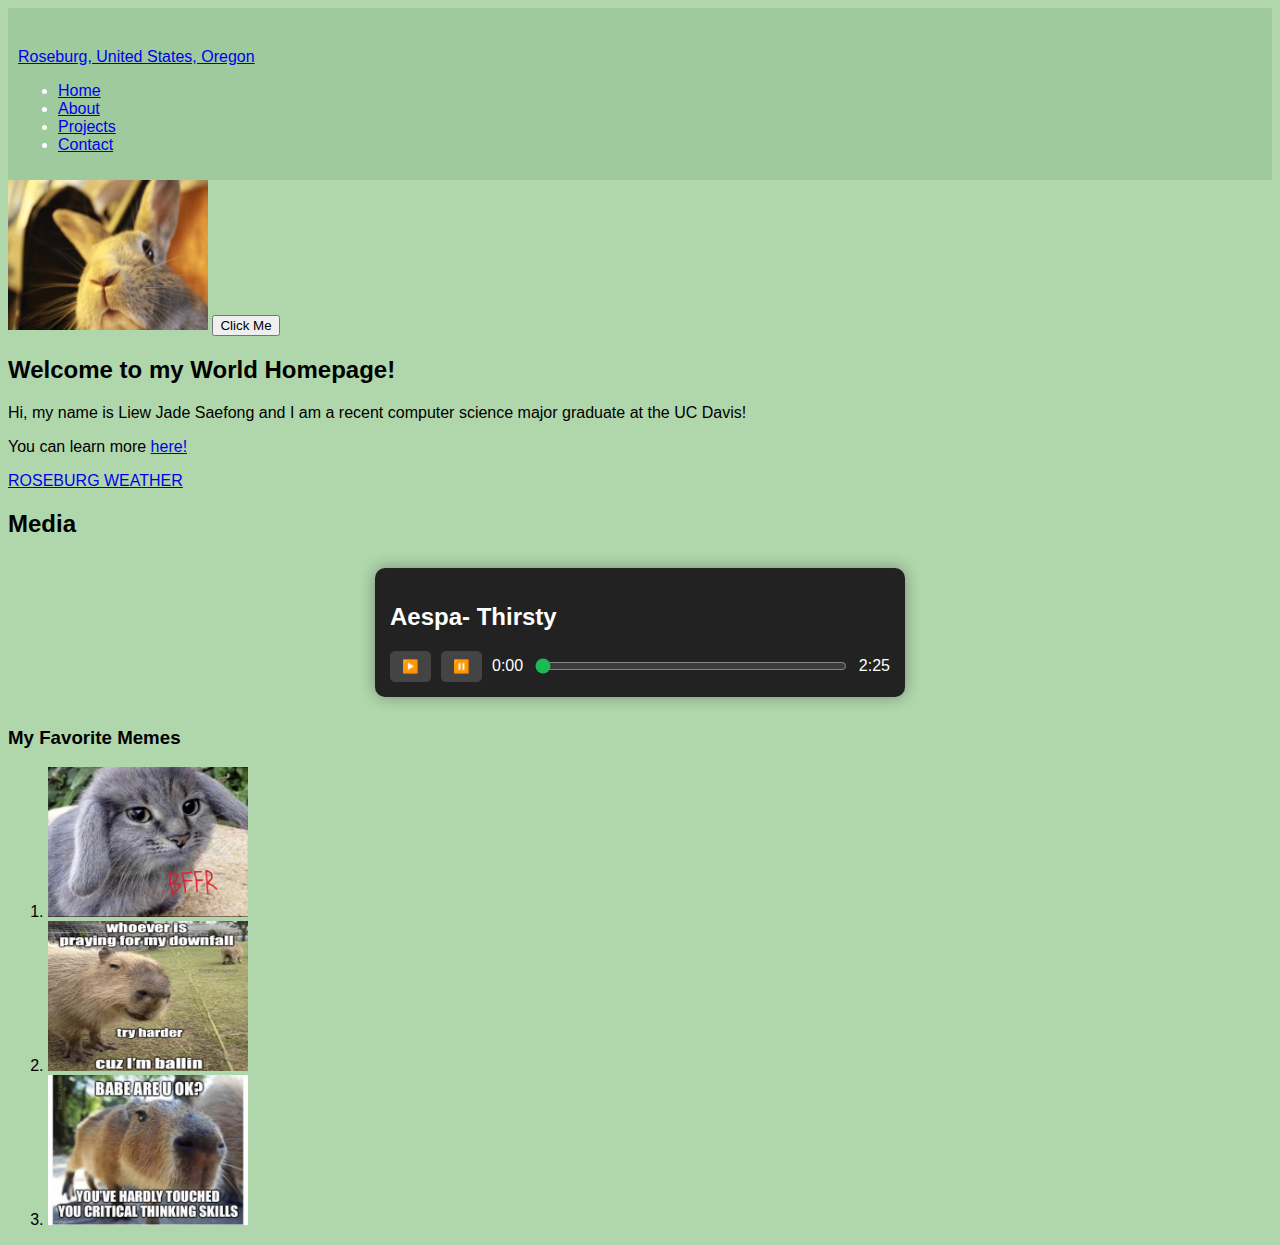
<file: Documents/Trial Projects/website/index.html>
<html>
    <head>
        <title>Welcome to my World!</title>
        <link rel="stylesheet" href="style.css">

    </head>
    <body style="background-color: rgb(176, 214, 172);"></body>
<body>
    
<script>
!function(d,s,id){var js,fjs=d.getElementsByTagName(s)[0];if(!d.getElementById(id)){js=d.createElement(s);js.id=id;js.src='https://weatherwidget.io/js/widget.min.js';fjs.parentNode.insertBefore(js,fjs);}}(document,'script','weatherwidget-io-js');
</script>


    <nav class="mobile-nav">
        <div class="time"></div>
        <script src="https://cdn.logwork.com/widget/text.js"></script>
        <a href="https://logwork.com/current-time-in-roseburg-united-states-oregon" class="clock-widget-text" data-timezone="America/Los_Angeles" data-language="en" data-textcolor="#b32d2d" data-background="#ba9e9e" data-digitscolor="#382121">Roseburg, United States, Oregon</a>
       

        <ul id="nav-links" class="nav-links hidden">
            <li><a href="index.html">Home</a></li>
            <li><a href="about.html">About</a></li>
            <li><a href="projects.html">Projects</a></li>
            <li><a href="contact.html">Contact</a></li>
        </ul>
      </nav>
      
    <img src="received_2060596577304758.jpeg" alt="Aezul" width="200" height="150">
    <button onclick="alert('Happy Halloween Soon! Boo!')">Click Me</button>
    <div id="About Me">
        <h2>Welcome to my World Homepage!</h2>
        <p>
        Hi, my name is Liew Jade Saefong and I am a recent computer science major graduate at the UC Davis!
        </p>
        <p>You can learn more 
         <a href="about.html">here!</a>
        </p>

        <a class="weatherwidget-io" href="https://forecast7.com/en/43d22n123d34/roseburg/?unit=us" data-label_1="ROSEBURG" data-label_2="WEATHER" data-theme="original" >ROSEBURG WEATHER</a>
        <script>
        !function(d,s,id){var js,fjs=d.getElementsByTagName(s)[0];if(!d.getElementById(id)){js=d.createElement(s);js.id=id;js.src='https://weatherwidget.io/js/widget.min.js';fjs.parentNode.insertBefore(js,fjs);}}(document,'script','weatherwidget-io-js');
        </script>
    <div id="media">
        <h2>Media</h2>

        <div class="music-player">
            <h2>Aespa- Thirsty</h2>
            <audio id="audio" src="aespa-thirsty.mp3"></audio>
            
            <div class="controls">
              <button id="playBtn">▶️</button>
              <button id="pauseBtn">⏸️</button>
              <span id="current">0:00</span>
              <input type="range" id="progress" value="0" min="0" max="100">
              <span id="duration">0:00</span>
            </div>
          </div>


          <script>
            const audio = document.getElementById('audio');
            const playBtn = document.getElementById('playBtn');
            const pauseBtn = document.getElementById('pauseBtn');
            const progress = document.getElementById('progress');
            const current = document.getElementById('current');
            const duration = document.getElementById('duration');
          
            // Format time as mm:ss
            function formatTime(time) {
              const mins = Math.floor(time / 60);
              const secs = Math.floor(time % 60);
              return `${mins}:${secs < 10 ? '0' + secs : secs}`;
            }
          
            // Update duration when loaded
            audio.addEventListener('loadedmetadata', () => {
              duration.textContent = formatTime(audio.duration);
            });
          
            // Update current time & progress bar as song plays
            audio.addEventListener('timeupdate', () => {
              current.textContent = formatTime(audio.currentTime);
              progress.value = (audio.currentTime / audio.duration) * 100;
            });
          
            // Seek when slider is moved
            progress.addEventListener('input', () => {
              audio.currentTime = (progress.value / 100) * audio.duration;
            });
          
            // Play & pause buttons
            playBtn.addEventListener('click', () => audio.play());
            pauseBtn.addEventListener('click', () => audio.pause());
          </script>
          
          
        <h3>My Favorite Memes</h3>
        <ol>
            <li><img src="Screenshot_20230307-205551.png" alt="RabbitBunny" width="200" height="150"></li>
            <li><img src="Screenshot_20230317-140028.jpg" alt="capy1" width="200" height="150"></li>
            <li><img src="capy.jpg" alt="capy2" width="200" height="150"></li>
            
        </ol>
       
    </div>
</body>

</html>
</file>
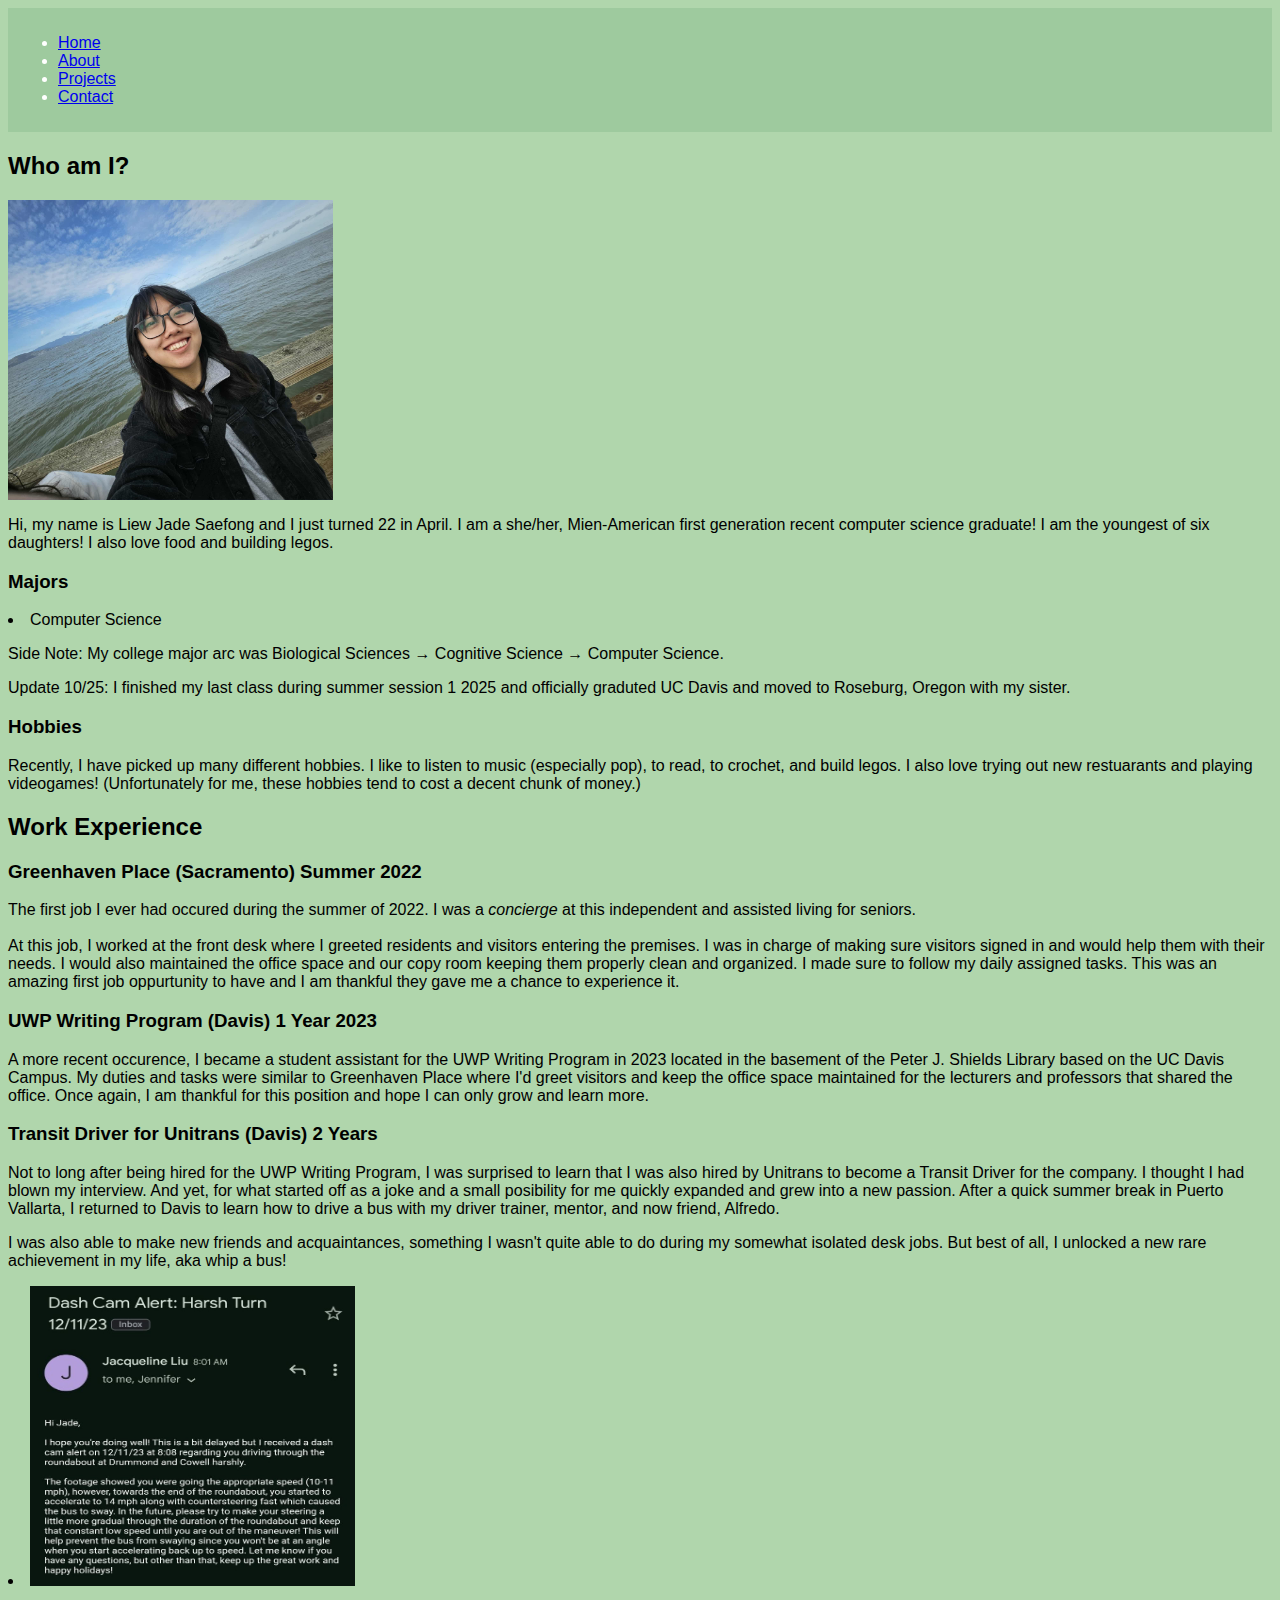
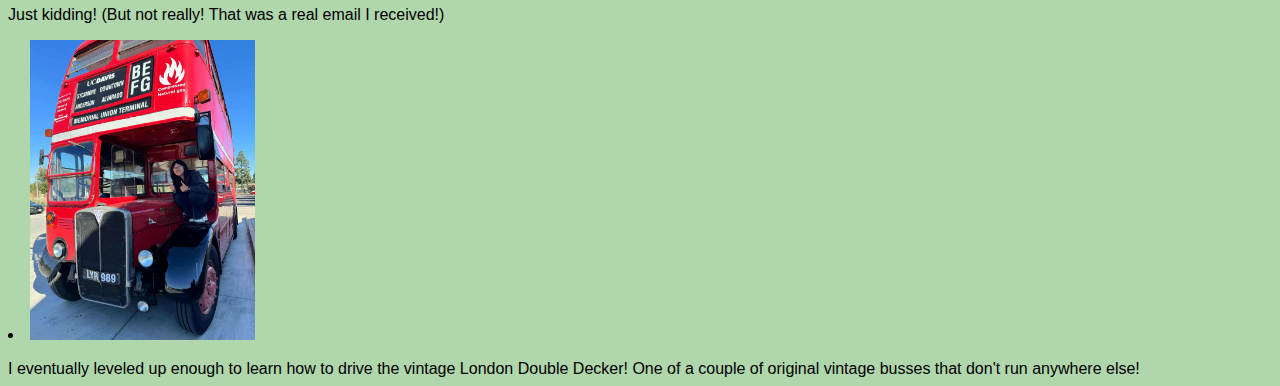
<file: Documents/Trial Projects/website/about.html>
<html>
    <head>
        <title>Welcome to my World!</title>
        <link rel="stylesheet" href="style.css">

    </head>
    <body style="background-color: rgb(176, 214, 172);"></body>
<body>
    
<nav class="mobile-nav">

    <ul id="nav-links" class="nav-links hidden">
        <li><a href="index.html">Home</a></li>
        <li><a href="about.html">About</a></li>
        <li><a href="projects.html">Projects</a></li>
        <li><a href="contact.html">Contact</a></li>
    </ul>
  </nav>

  <h2>Who am I?</h2>
  <img src="me.jpg" alt="Bus" width="325" height="300">
  <p>Hi, my name is Liew Jade Saefong and I just turned 22 in April. I am a she/her, Mien-American first generation recent computer science graduate!
    I am the youngest of six daughters! I also love food and building legos.
  </p>
  <h3>Majors</h3>
  <p>
      <li>Computer Science</li>
      
  </p>
      
 Side Note: My college major arc was Biological Sciences &rarr; Cognitive Science &rarr; Computer Science. 
 </p> Update 10/25: I finished my last class during summer session 1 2025 and officially graduted UC Davis and moved to Roseburg, Oregon with my sister.

  
  </p>
  <h3>Hobbies</h3>
  <p>Recently, I have picked up many different hobbies. I like to listen to music (especially pop), to read,
       to crochet, and build legos. I also love trying out new restuarants and playing videogames! (Unfortunately for me, these hobbies tend to cost a decent chunk of money.)
  </p>
</div>
<div id="Work Experience">
  <h2>Work Experience</h2>
  <h3>Greenhaven Place (Sacramento) Summer 2022</h3>
  <p> The first job I ever had occured during the summer of 2022. I was a <em>concierge</em> at this independent
      and assisted living for seniors.
      
      <br></br> At this job, I worked at the front desk where I greeted residents and visitors entering the premises. I was in charge of making sure visitors
      signed in and would help them with their needs. I would also maintained the office space and
      our copy room keeping them properly clean and organized.
       I made sure to follow my daily assigned tasks. This was an
      amazing first job oppurtunity
      to have and I am thankful they gave me a chance to experience it.
  </p>
  <h3>UWP Writing Program (Davis) 1 Year 2023 </h3>
  <p>A more recent occurence, I became a student assistant for the UWP Writing Program in 2023 located in the basement
      of the Peter J. Shields Library based on the UC Davis Campus. My duties and tasks were similar to
      Greenhaven Place where I'd greet visitors and keep the office space maintained for the lecturers and professors
      that shared the office.
       Once again, I am thankful for this position and hope I
      can only grow and learn more.
  </p>

  <h3>Transit Driver for Unitrans (Davis) 2 Years</h3>
  <p>Not to long after being hired for the UWP Writing Program, I was surprised to learn that I was also hired by Unitrans to become a Transit Driver 
      for the company. I thought I had blown my interview. And yet, for what started off as a joke and a small posibility for me quickly expanded and grew into a new passion.
      After a quick summer break in Puerto Vallarta, I returned to Davis to learn how to drive a bus with my driver trainer, mentor, and now friend, Alfredo. 
  </p>
  I was also able to make new friends and acquaintances, something I wasn't quite able to do during my somewhat isolated desk jobs.
   But best of all, I unlocked a new rare achievement in my life, aka whip a bus!
  </p>
   <li><img src="whipthebus2.jpg" alt="Bus" width="325" height="300"></li> 
  </p>
  Just kidding! (But not really! That was a real email I received!)
</p>
</div>
  <li><img src="7d34c078-aabf-4b3f-923f-1249bb6e530d.jpg" alt="VintageBus" width="225" height="300"></li> 
</p>
I eventually leveled up enough to learn how to drive the vintage London Double Decker! One of a couple of original vintage busses that don't run anywhere else!
</div>
</file>
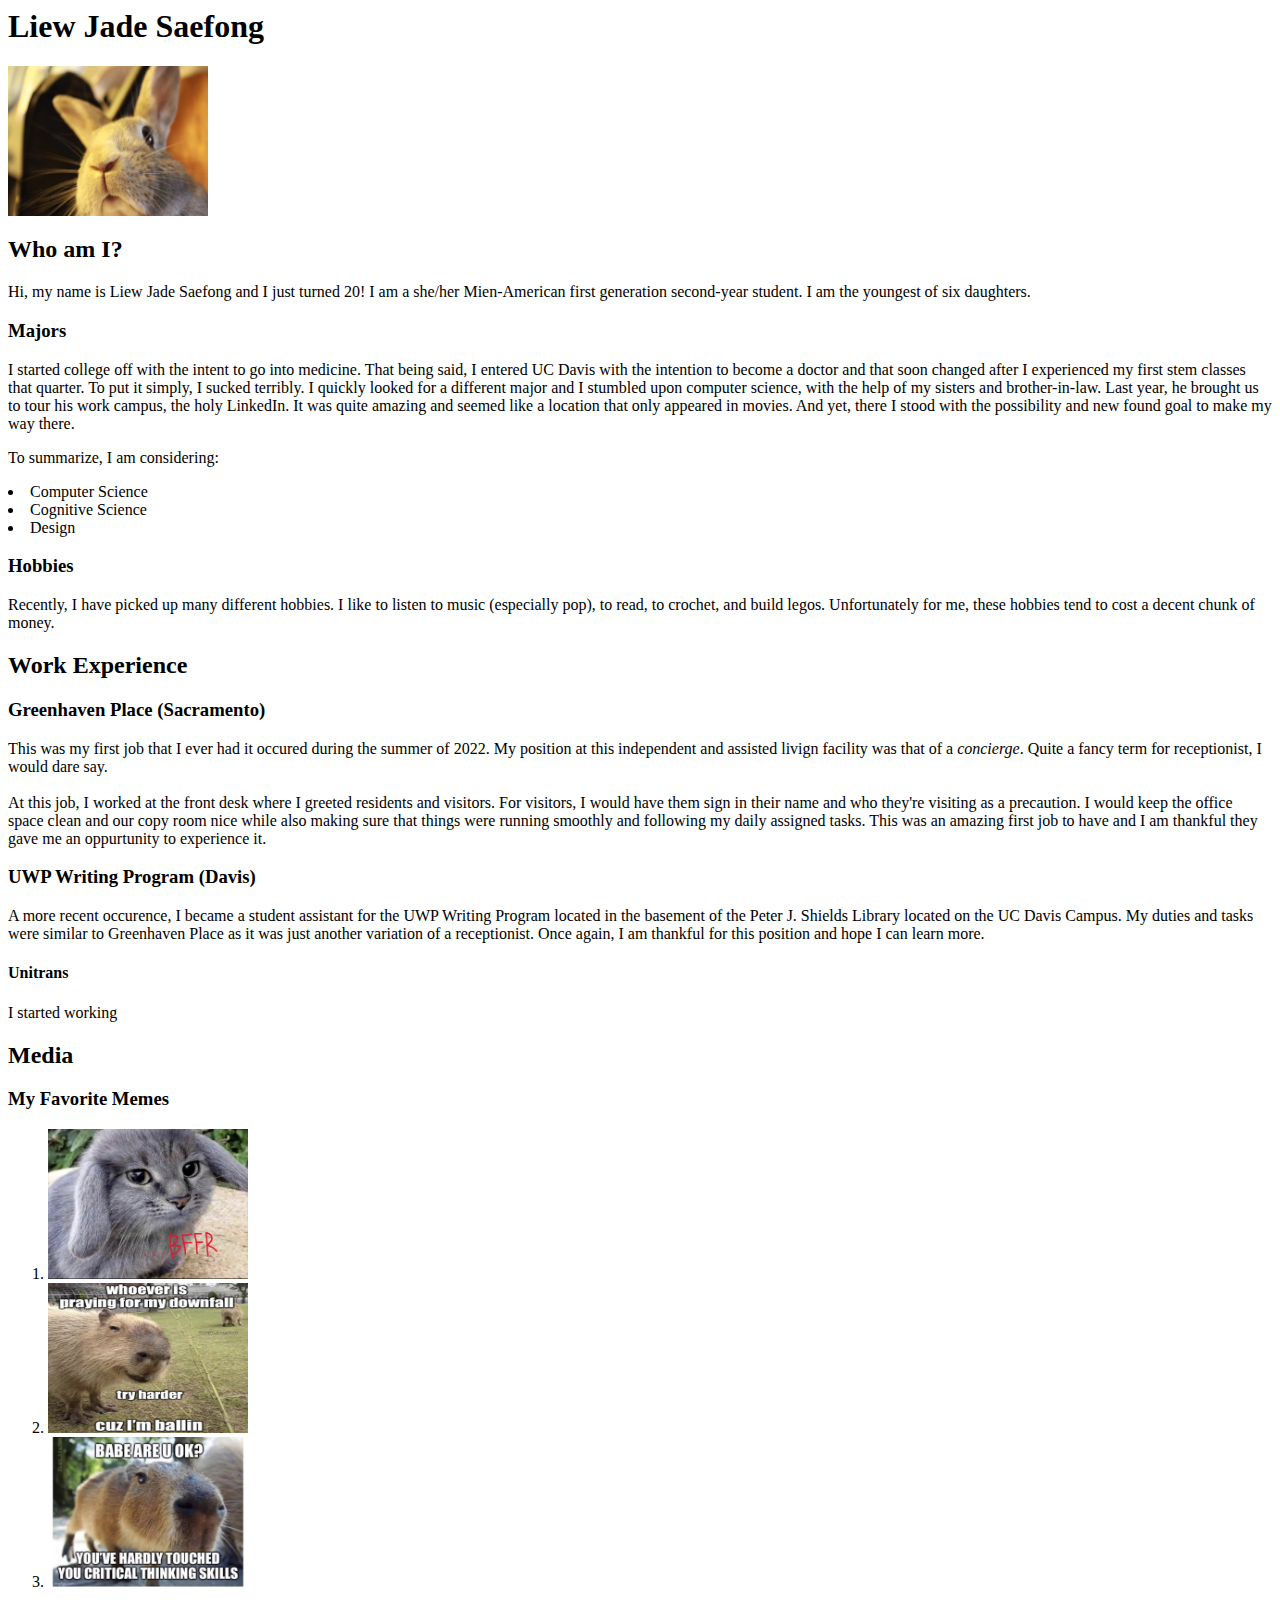
<file: Documents/Trial Projects/website/mywebsite.html>
<html>
    <head>
        <title>Welcome to my World!</title>
    </head>

<body>
    <h1>Liew Jade Saefong</h1>
    <img src="received_2060596577304758.jpeg" alt="Aezul" width="200" height="150">
    <div id="About Me">
        <h2>Who am I?</h2>
        <p>Hi, my name is Liew Jade Saefong and I just turned 20! I am a she/her Mien-American first generation second-year student.
            I am the youngest of six daughters.
        </p>
        <h3>Majors</h3>
        <p>
            I started college off with the intent to go into medicine. That being said, I entered UC Davis with the
            intention to
            become a doctor and that soon changed after I experienced my first stem classes that quarter. To put it
            simply,
            I sucked terribly. I quickly looked for a different major and I stumbled upon computer science, with the help of
            my
            sisters and brother-in-law. Last year, he brought us to tour his work campus, the holy LinkedIn. It was
            quite amazing
            and seemed like a location that only appeared in movies. And yet, there I stood with the possibility and
            new found goal to make my way there.
        </p>
        <p>
            To summarize, I am considering:
            <li>Computer Science</li>
            <li>Cognitive Science</li>
            <li>Design</li>
        </p>
        <h3>Hobbies</h3>
        <p>Recently, I have picked up many different hobbies. I like to listen to music (especially pop), to read,
            to crochet, and build legos. Unfortunately for me, these hobbies tend to cost a decent chunk of money.
        </p>
    </div>
    <div id="Work Experience">
        <h2>Work Experience</h2>
        <h3>Greenhaven Place (Sacramento)</h3>
        <p> This was my first job that I ever had it occured during the summer of 2022. My position at this independent
            and assisted livign
            facility was that of a <em>concierge</em>. Quite a fancy term for receptionist, I would dare say.
            <br></br> At this job, I worked at the front desk where I greeted residents and visitors. For visitors, I
            would have
            them sign in their name and who they're visiting as a precaution. I would keep the office space clean and
            our copy room nice
            while also making sure that things were running smoothly and following my daily assigned tasks. This was an
            amazing first job
            to have and I am thankful they gave me an oppurtunity to experience it.
        </p>
        <h3>UWP Writing Program (Davis)</h3>
        <p>A more recent occurence, I became a student assistant for the UWP Writing Program located in the basement
            of the Peter J. Shields Library located on the UC Davis Campus. My duties and tasks were similar to
            Greenhaven Place
            as it was just another variation of a receptionist. Once again, I am thankful for this position and hope I
            can learn more.
        </p>
        <h4>Unitrans</h4>
        <p>I started working 
        </p>

    </div>
    <div id="media">
        <h2>Media</h2>
        <h3>My Favorite Memes</h3>
        <ol>
            <li><img src="Screenshot_20230307-205551.png" alt="Aezul" width="200" height="150"></li>
            <li><img src="Screenshot_20230317-140028.jpg" alt="Aezul" width="200" height="150"></li>
            <li><img src="capy.jpg" alt="Aezul" width="200" height="150"></li>
            
        </ol>
       
    </div>
</body>

</html>
</file>
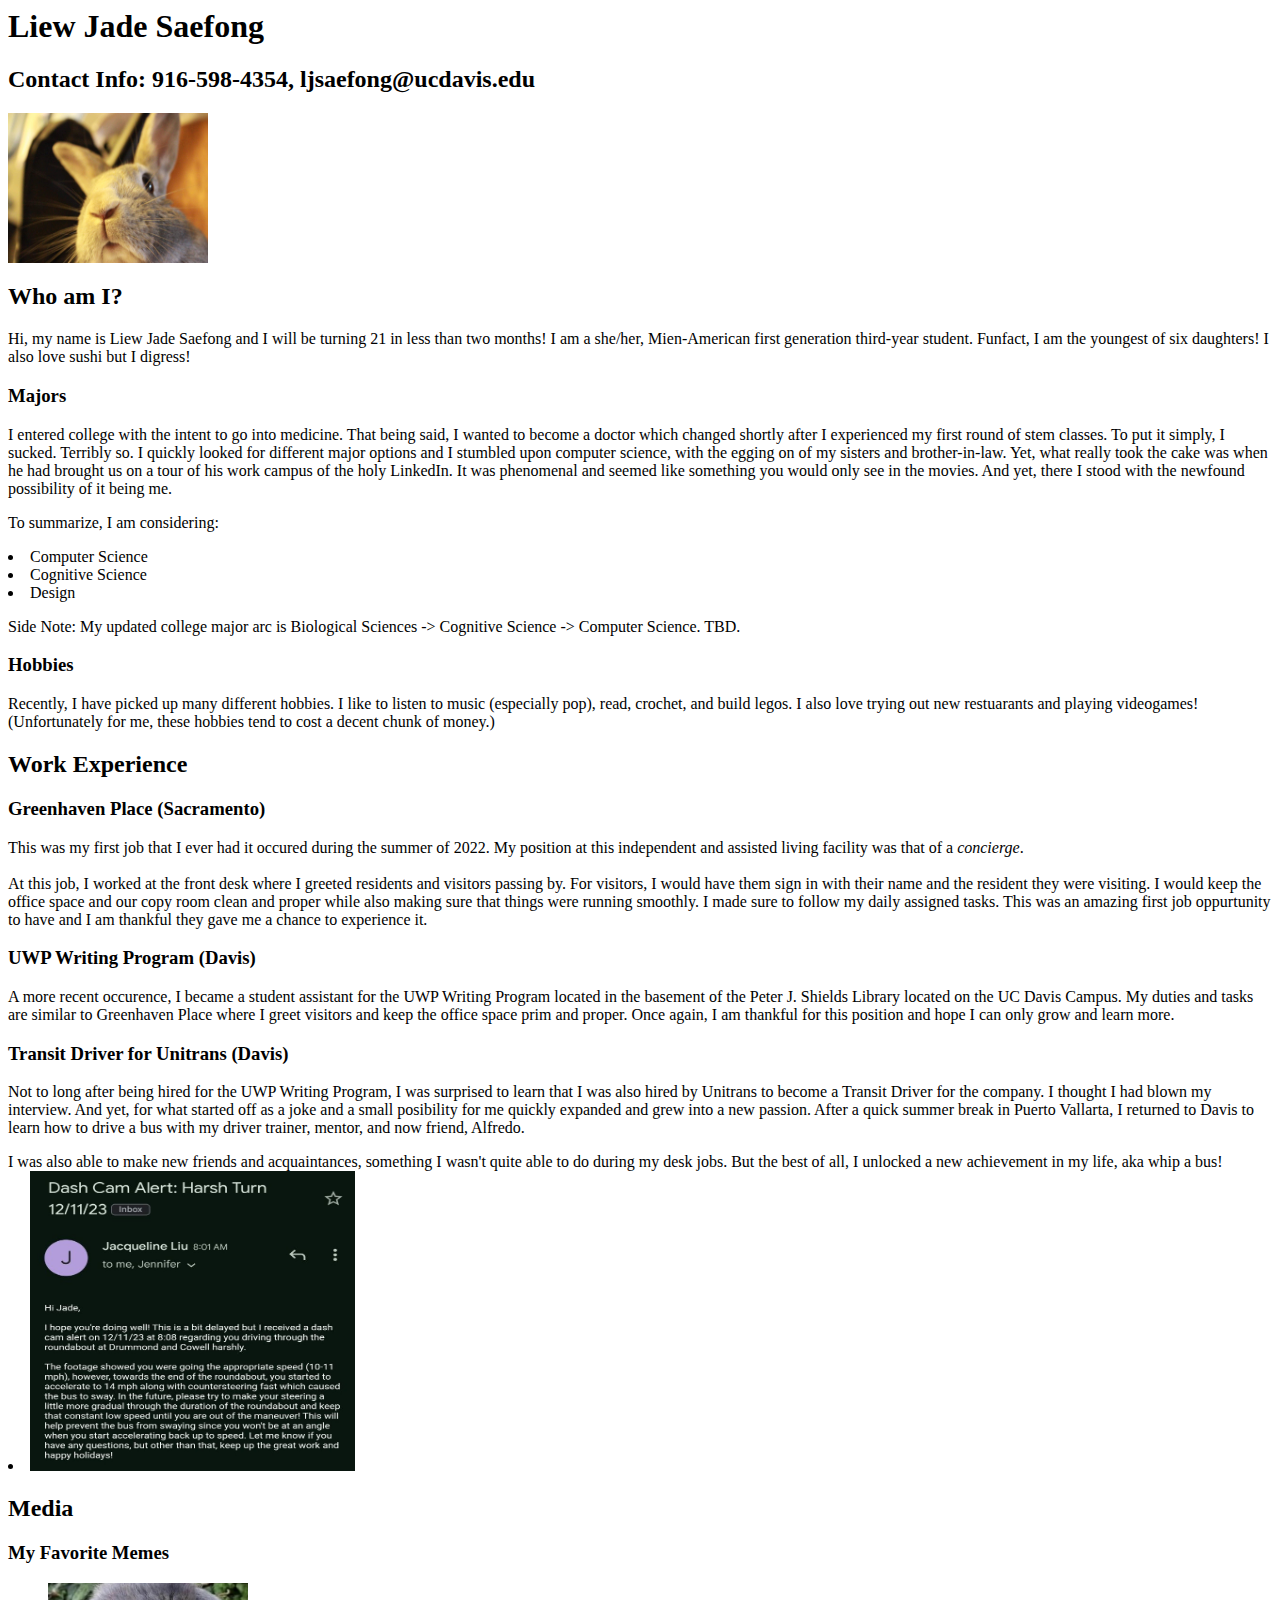
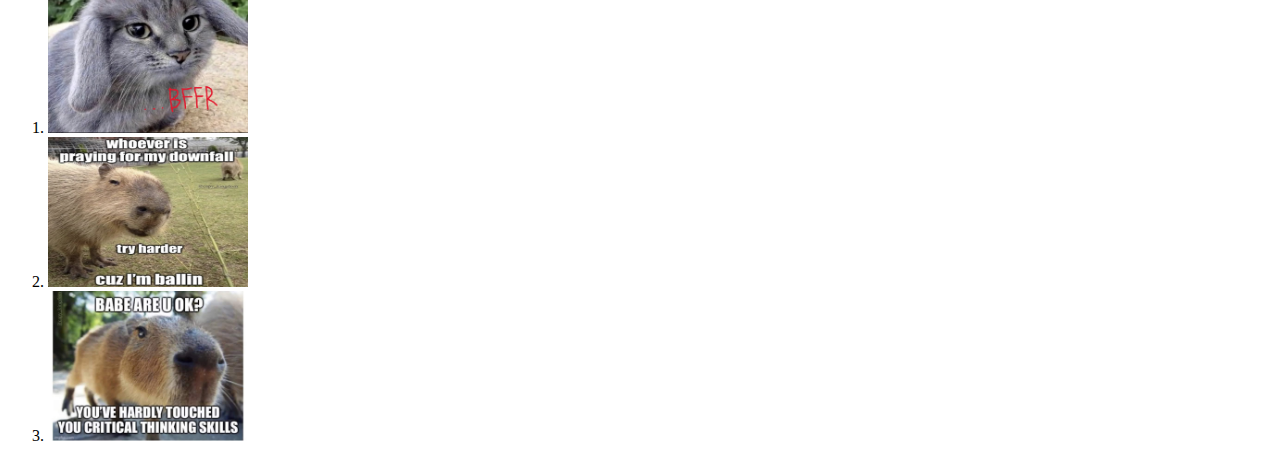
<file: Documents/Trial Projects/website/mywebsiteupdated.html>
<html>
    <head>
        <title>Welcome to my World!</title>
    </head>

<body>
    <h1>Liew Jade Saefong</h1>
    <h2>Contact Info: 916-598-4354, ljsaefong@ucdavis.edu</h2>
    <img src="received_2060596577304758.jpeg" alt="Aezul" width="200" height="150">
    <div id="About Me">
        <h2>Who am I?</h2>
        <p>Hi, my name is Liew Jade Saefong and I will be turning 21 in less than two months! I am a she/her, Mien-American first generation third-year student.
            Funfact, I am the youngest of six daughters! I also love sushi but I digress!
        </p>
        <h3>Majors</h3>
        <p>
            I entered college with the intent to go into medicine. That being said, I wanted to become a doctor which changed shortly after I experienced my first round of stem classes. To put it
            simply,
            I sucked. Terribly so. I quickly looked for different major options and I stumbled upon computer science, with the egging on of
            my
            sisters and brother-in-law. Yet, what really took the cake was when he had brought us on a tour of his work campus of the holy LinkedIn. It was
            phenomenal
            and seemed like something you would only see in the movies. And yet, there I stood with the newfound possibility of it being me.
        <p>
            To summarize, I am considering:
            <li>Computer Science</li>
            <li>Cognitive Science</li>
            <li>Design</li>
        </p>
            
       Side Note: My updated college major arc is Biological Sciences -> Cognitive Science -> Computer Science. TBD.

        
        </p>
        <h3>Hobbies</h3>
        <p>Recently, I have picked up many different hobbies. I like to listen to music (especially pop), read,
             crochet, and build legos. I also love trying out new restuarants and playing videogames! (Unfortunately for me, these hobbies tend to cost a decent chunk of money.)
        </p>
    </div>
    <div id="Work Experience">
        <h2>Work Experience</h2>
        <h3>Greenhaven Place (Sacramento)</h3>
        <p> This was my first job that I ever had it occured during the summer of 2022. My position at this independent
            and assisted living
            facility was that of a <em>concierge</em>. 
            <br></br> At this job, I worked at the front desk where I greeted residents and visitors passing by. For visitors, I
            would have
            them sign in with their name and the resident they were visiting. I would keep the office space and
            our copy room clean and proper
            while also making sure that things were running smoothly. I made sure to follow my daily assigned tasks. This was an
            amazing first job oppurtunity
            to have and I am thankful they gave me a chance to experience it.
        </p>
        <h3>UWP Writing Program (Davis)</h3>
        <p>A more recent occurence, I became a student assistant for the UWP Writing Program located in the basement
            of the Peter J. Shields Library located on the UC Davis Campus. My duties and tasks are similar to
            Greenhaven Place where I greet visitors and keep the office space prim and proper.
             Once again, I am thankful for this position and hope I
            can only grow and learn more.
        </p>

        <h3>Transit Driver for Unitrans (Davis)</h3>
        <p>Not to long after being hired for the UWP Writing Program, I was surprised to learn that I was also hired by Unitrans to become a Transit Driver 
            for the company. I thought I had blown my interview. And yet, for what started off as a joke and a small posibility for me quickly expanded and grew into a new passion.
            After a quick summer break in Puerto Vallarta, I returned to Davis to learn how to drive a bus with my driver trainer, mentor, and now friend, Alfredo. 
        </p>
        I was also able to make new friends and acquaintances, something I wasn't quite able to do during my desk jobs. But the best of all, I unlocked a new achievement in my life, aka whip a bus!
         <li><img src="whipthebus2.jpg" alt="Bus" width="325" height="300"></li> 

    </div>
    <div id="media">
        <h2>Media</h2>
        <h3>My Favorite Memes</h3>
        <ol>
            <li><img src="Screenshot_20230307-205551.png" alt="RabbitBunny" width="200" height="150"></li>
            <li><img src="Screenshot_20230317-140028.jpg" alt="capy1" width="200" height="150"></li>
            <li><img src="capy.jpg" alt="capy2" width="200" height="150"></li>
            
        </ol>
       
    </div>
</body>

</html>
</file>
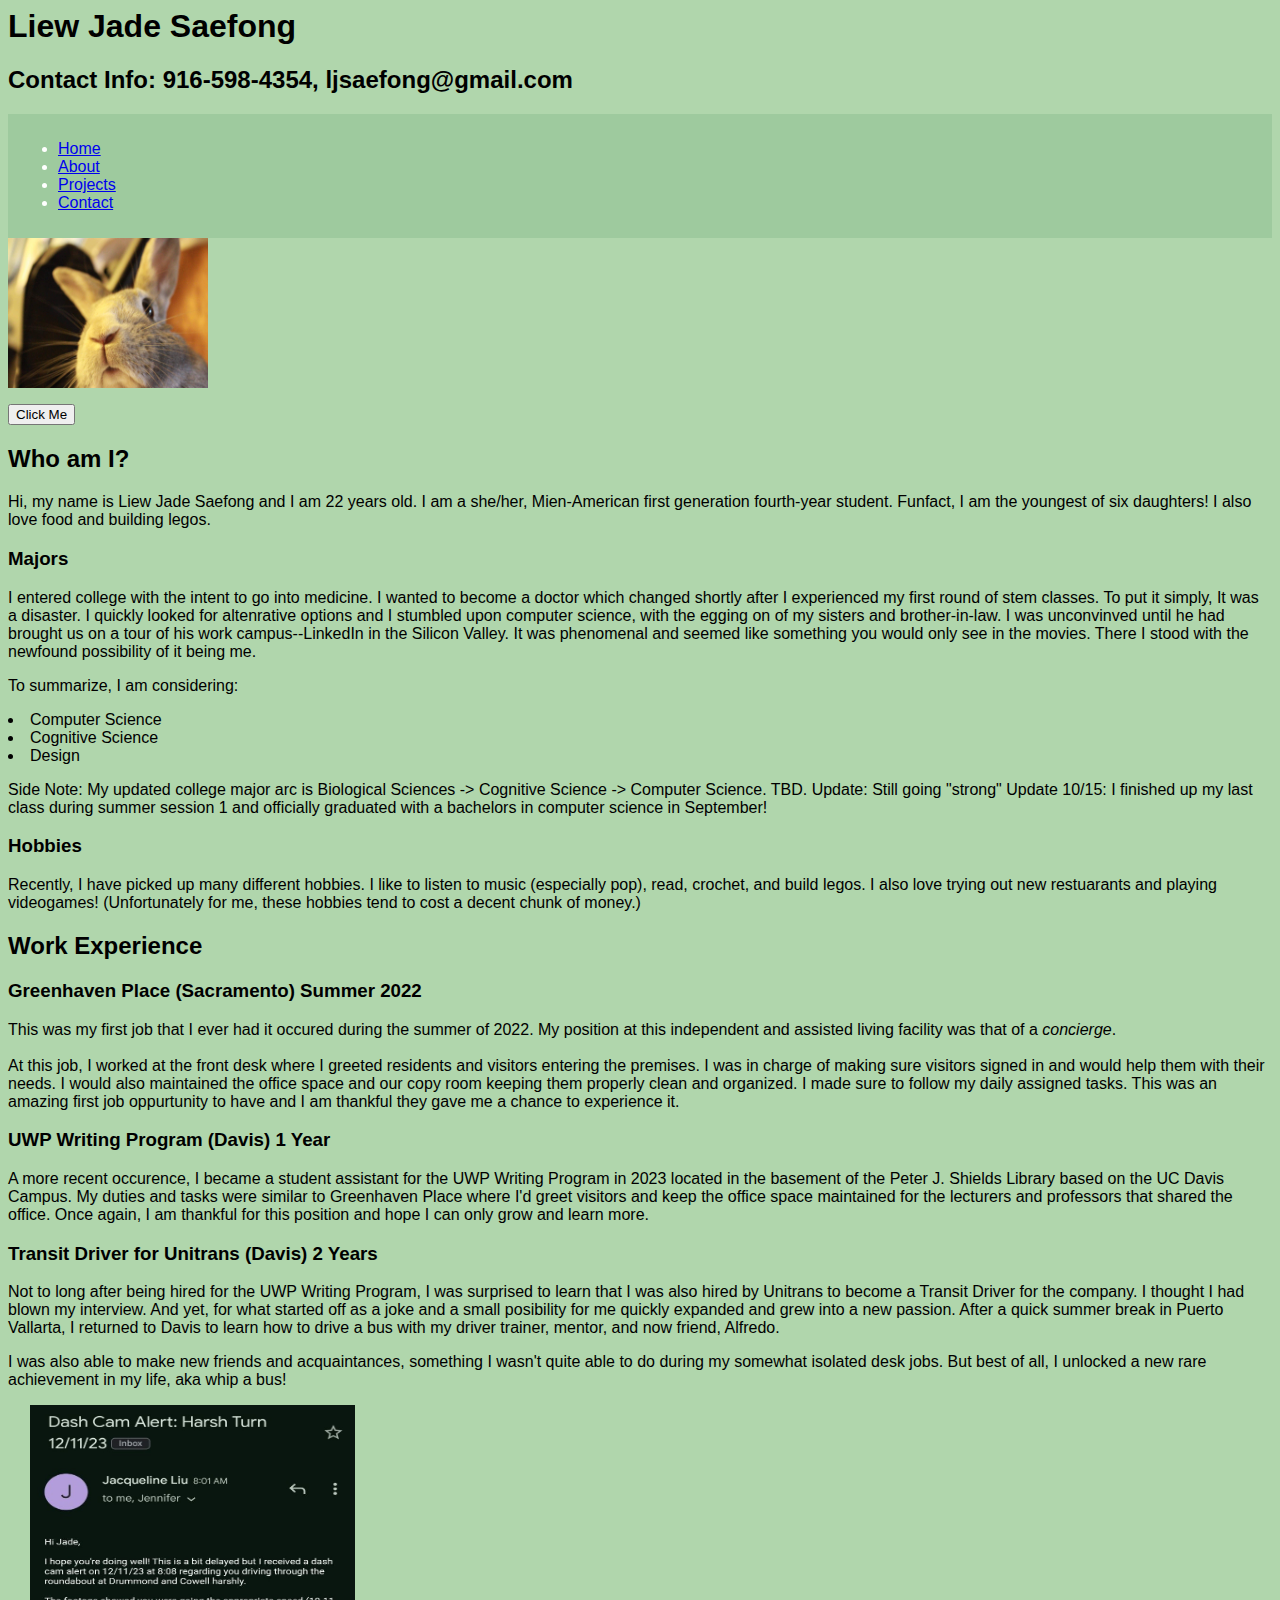
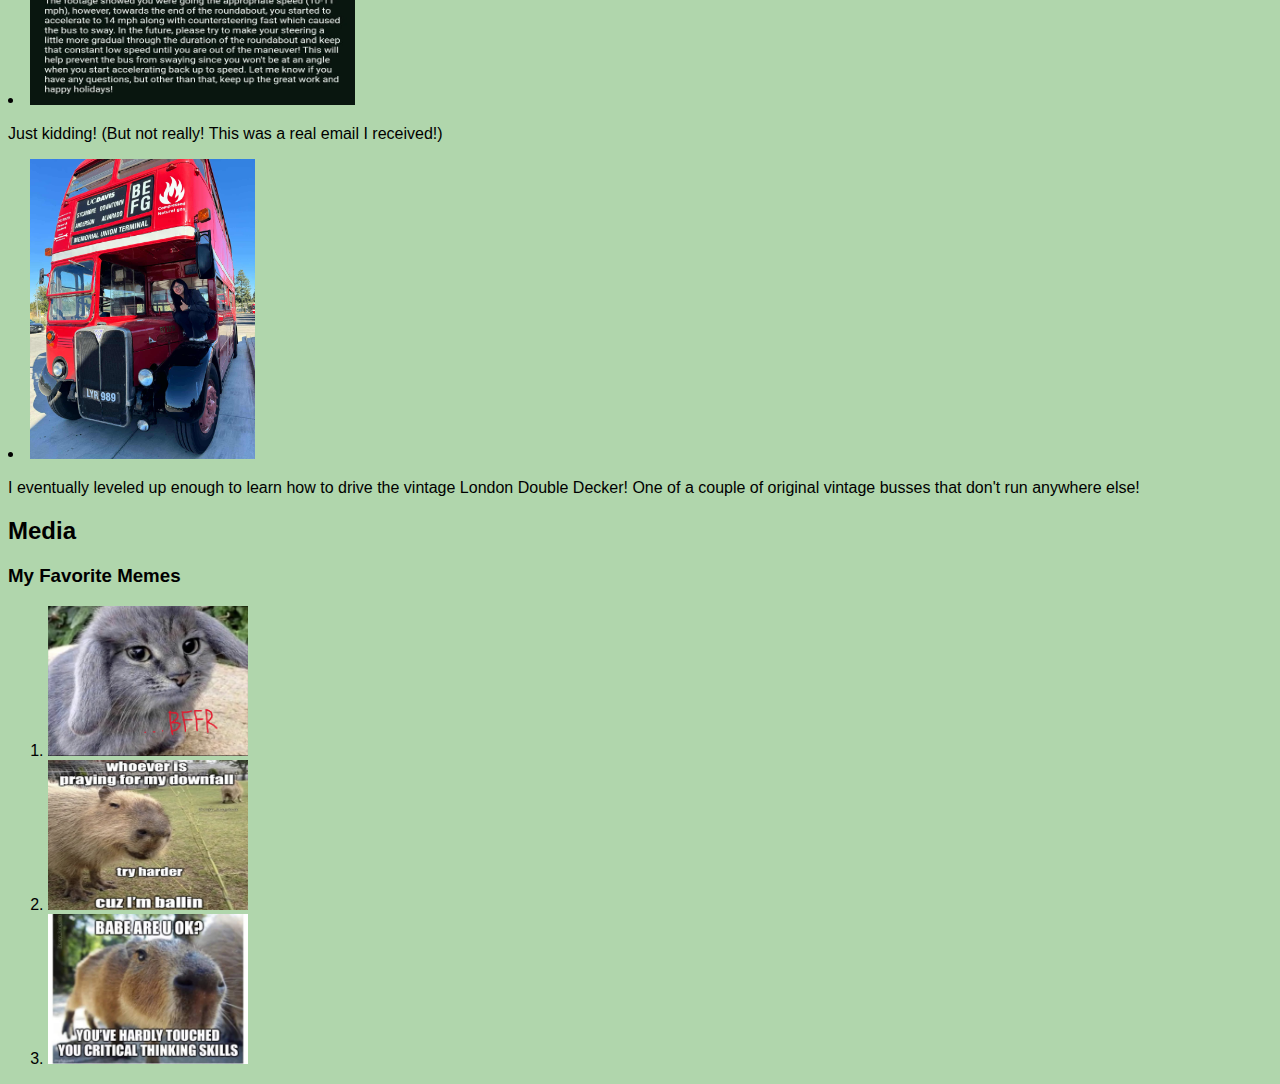
<file: Documents/Trial Projects/website/mywebsiteupdated102025.html>
<html>
    <head>
        <title>Welcome to my World!</title>
        <link rel="stylesheet" href="style.css">

    </head>
    <body style="background-color: rgb(176, 214, 172);"></body>
<body>
    <h1>Liew Jade Saefong</h1>
    <h2>Contact Info: 916-598-4354, ljsaefong@gmail.com</h2>
    <nav class="mobile-nav">

        <ul id="nav-links" class="nav-links hidden">
            <li><a href="index.html">Home</a></li>
            <li><a href="about.html">About</a></li>
            <li><a href="projects.html">Projects</a></li>
            <li><a href="contact.html">Contact</a></li>
        </ul>
      </nav>

    <img src="received_2060596577304758.jpeg" alt="Aezul" width="200" height="150">
    </p>
    <button onclick="alert('Boo!')">Click Me</button>
    <div id="About Me">
        <h2>Who am I?</h2>
        <p>Hi, my name is Liew Jade Saefong and I am 22 years old. I am a she/her, Mien-American first generation fourth-year student.
            Funfact, I am the youngest of six daughters! I also love food and building legos.
        </p>
        <h3>Majors</h3>
        <p>
            I entered college with the intent to go into medicine. I wanted to become a doctor which changed shortly after I experienced my first round of stem classes. To put it
            simply,
           It was a disaster. I quickly looked for altenrative options and I stumbled upon computer science, with the egging on of
            my
            sisters and brother-in-law. I was unconvinved until he had brought us on a tour of his work campus--LinkedIn in the Silicon Valley. It was
            phenomenal
            and seemed like something you would only see in the movies. There I stood with the newfound possibility of it being me.
        <p>
            To summarize, I am considering:
            <li>Computer Science</li>
            <li>Cognitive Science</li>
            <li>Design</li>
        </p>
            
       Side Note: My updated college major arc is Biological Sciences -> Cognitive Science -> Computer Science. TBD. Update: Still going "strong"
        Update 10/15: I finished up my last class during summer session 1 and officially graduated with a bachelors in computer science in September!
        
        </p>
        <h3>Hobbies</h3>
        <p>Recently, I have picked up many different hobbies. I like to listen to music (especially pop), read,
             crochet, and build legos. I also love trying out new restuarants and playing videogames! (Unfortunately for me, these hobbies tend to cost a decent chunk of money.)
        </p>
    </div>

    <div id="Work Experience">
        <h2>Work Experience</h2>
        <h3>Greenhaven Place (Sacramento) Summer 2022</h3>
        <p> This was my first job that I ever had it occured during the summer of 2022. My position at this independent
            and assisted living
            facility was that of a <em>concierge</em>. 
            <br></br> At this job, I worked at the front desk where I greeted residents and visitors entering the premises. I was in charge of making sure visitors
            signed in and would help them with their needs. I would also maintained the office space and
            our copy room keeping them properly clean and organized.
             I made sure to follow my daily assigned tasks. This was an
            amazing first job oppurtunity
            to have and I am thankful they gave me a chance to experience it.
        </p>
        <h3>UWP Writing Program (Davis) 1 Year</h3>
        <p>A more recent occurence, I became a student assistant for the UWP Writing Program in 2023 located in the basement
            of the Peter J. Shields Library based on the UC Davis Campus. My duties and tasks were similar to
            Greenhaven Place where I'd greet visitors and keep the office space maintained for the lecturers and professors
            that shared the office.
             Once again, I am thankful for this position and hope I
            can only grow and learn more.
        </p>

        <h3>Transit Driver for Unitrans (Davis) 2 Years</h3>
        <p>Not to long after being hired for the UWP Writing Program, I was surprised to learn that I was also hired by Unitrans to become a Transit Driver 
            for the company. I thought I had blown my interview. And yet, for what started off as a joke and a small posibility for me quickly expanded and grew into a new passion.
            After a quick summer break in Puerto Vallarta, I returned to Davis to learn how to drive a bus with my driver trainer, mentor, and now friend, Alfredo. 
        </p>
        I was also able to make new friends and acquaintances, something I wasn't quite able to do during my somewhat isolated desk jobs.
         But best of all, I unlocked a new rare achievement in my life, aka whip a bus!
        </p>
         <li><img src="whipthebus2.jpg" alt="Bus" width="325" height="300"></li> 
        </p>
        Just kidding! (But not really! This was a real email I received!)
    </p>
    </div>
        <li><img src="7d34c078-aabf-4b3f-923f-1249bb6e530d.jpg" alt="VintageBus" width="225" height="300"></li> 
    </p>
    I eventually leveled up enough to learn how to drive the vintage London Double Decker! One of a couple of original vintage busses that don't run anywhere else!
    </div>
    <div id="media">
        <h2>Media</h2>
        <h3>My Favorite Memes</h3>
        <ol>
            <li><img src="Screenshot_20230307-205551.png" alt="RabbitBunny" width="200" height="150"></li>
            <li><img src="Screenshot_20230317-140028.jpg" alt="capy1" width="200" height="150"></li>
            <li><img src="capy.jpg" alt="capy2" width="200" height="150"></li>
            
        </ol>

    </div>
</body>

</html>
</file>
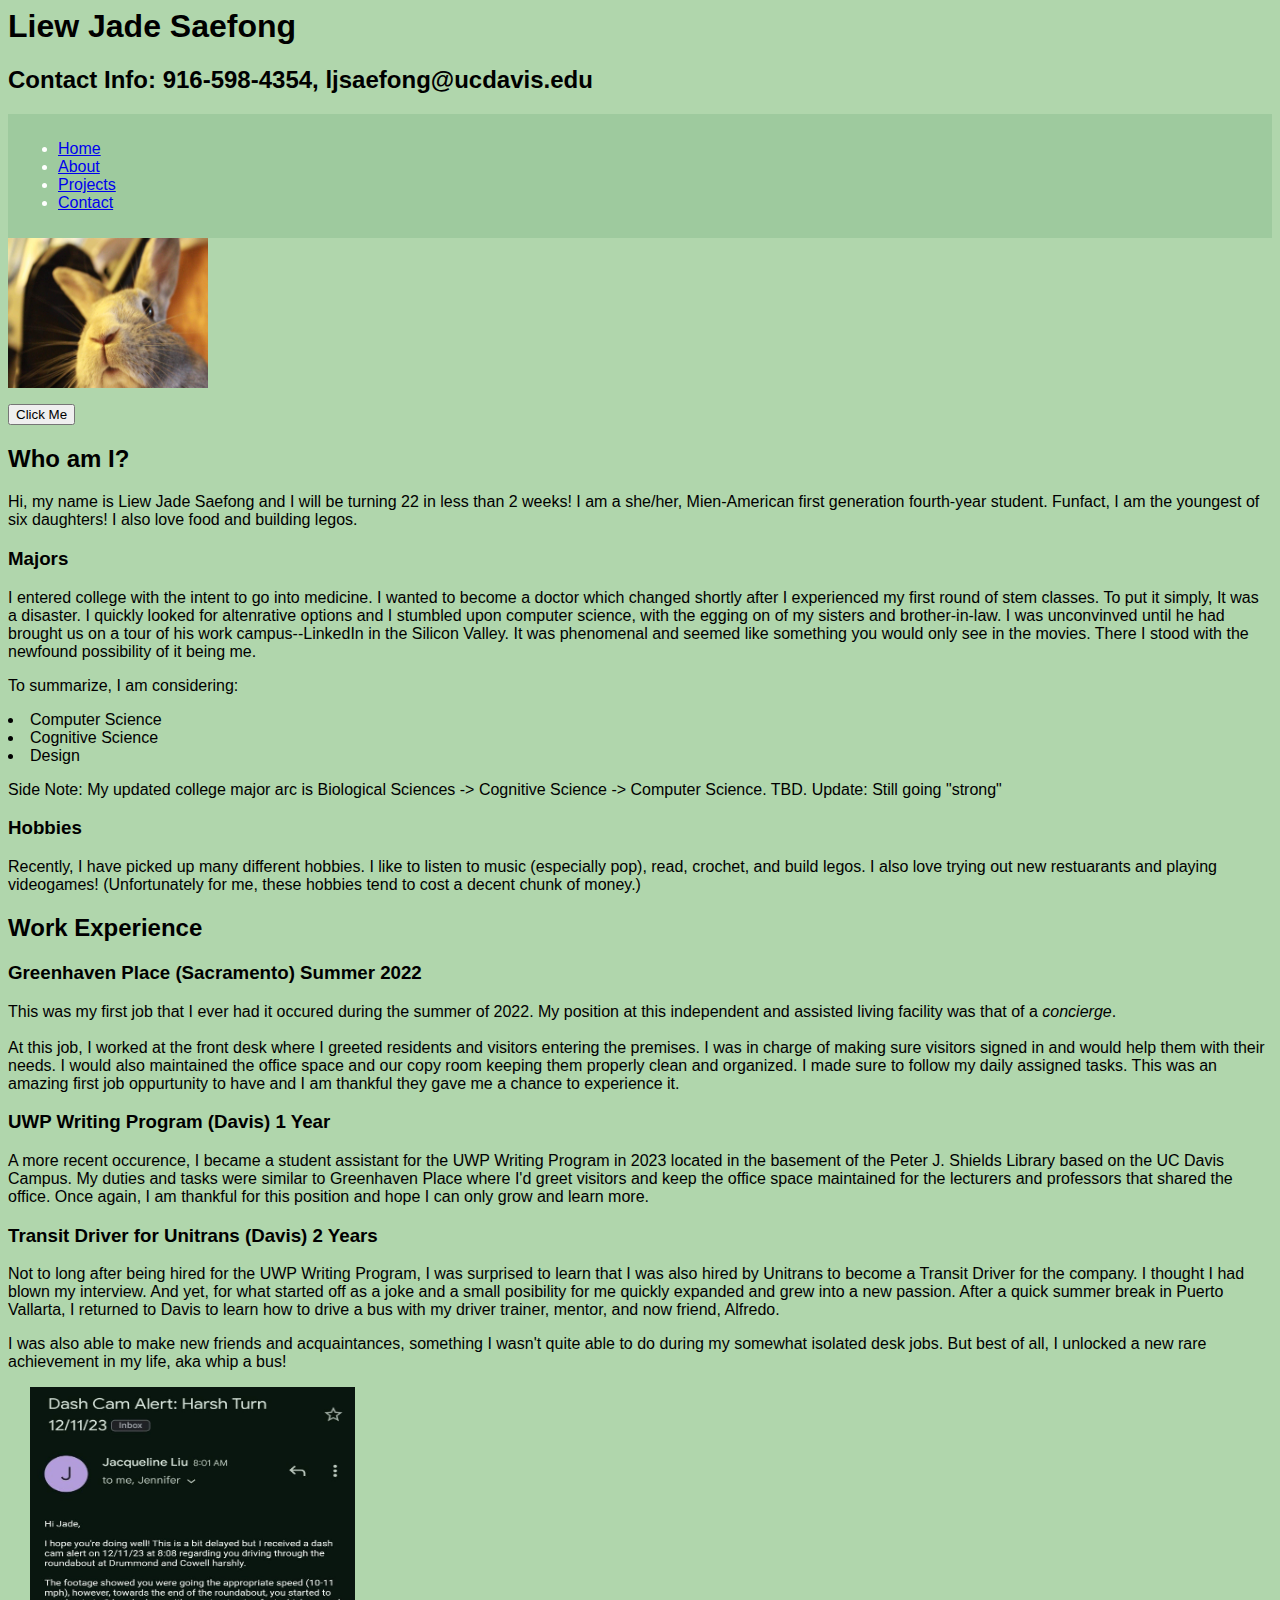
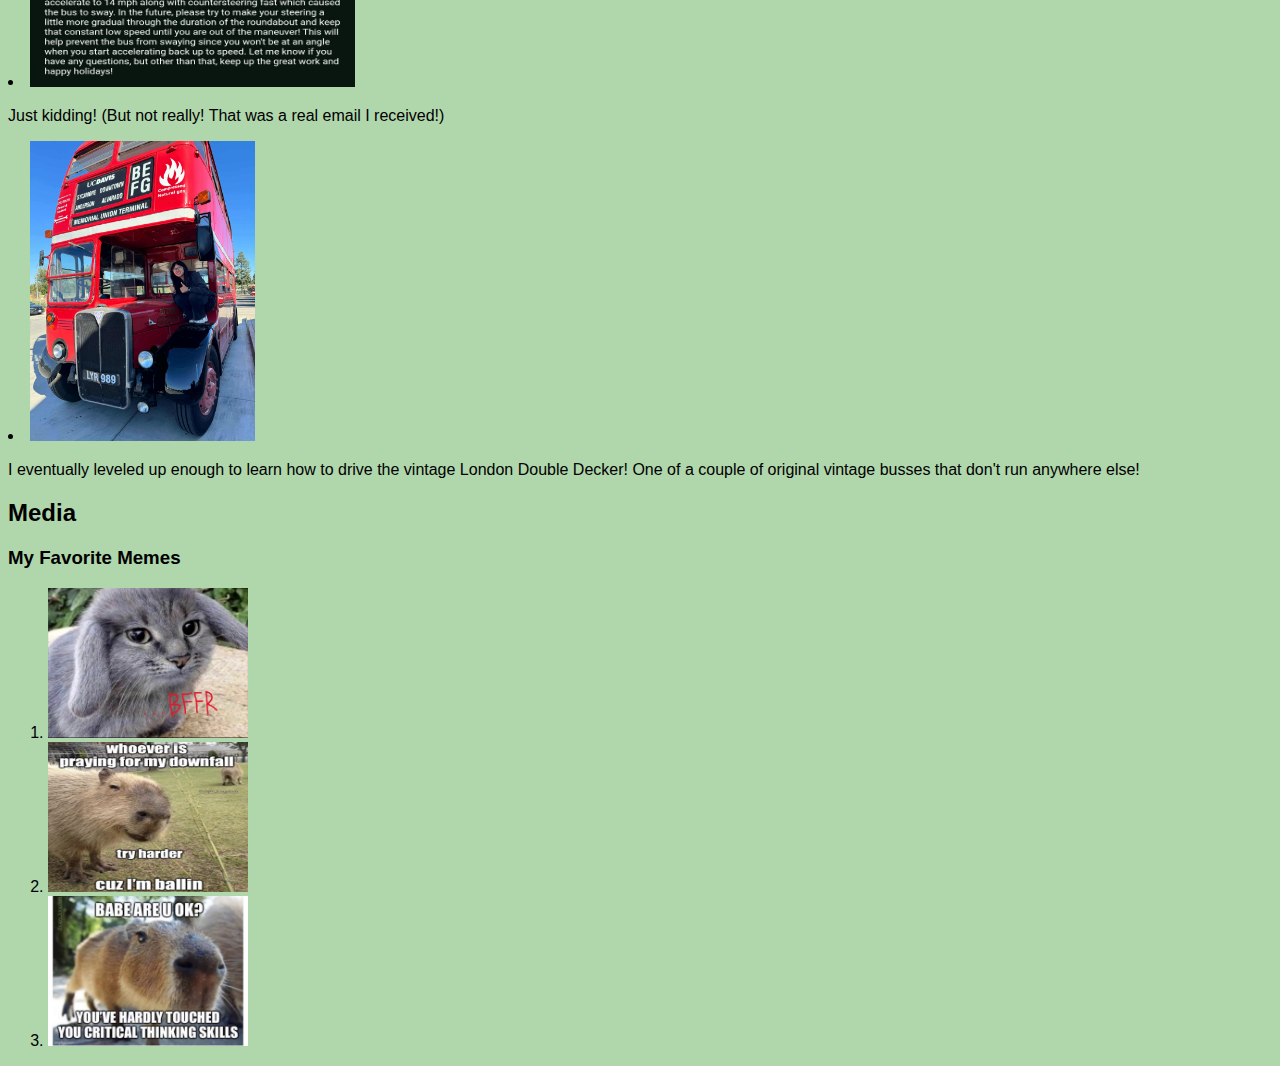
<file: Documents/Trial Projects/website/mywebsiteupdateds25.html>
<html>
    <head>
        <title>Welcome to my World!</title>
        <link rel="stylesheet" href="style.css">

    </head>
    <body style="background-color: rgb(176, 214, 172);"></body>
<body>
    <h1>Liew Jade Saefong</h1>
    <h2>Contact Info: 916-598-4354, ljsaefong@ucdavis.edu</h2>
    <nav class="mobile-nav">

        <ul id="nav-links" class="nav-links hidden">
            <li><a href="index.html">Home</a></li>
            <li><a href="about.html">About</a></li>
            <li><a href="projects.html">Projects</a></li>
            <li><a href="contact.html">Contact</a></li>
        </ul>
      </nav>

    <img src="received_2060596577304758.jpeg" alt="Aezul" width="200" height="150">
    </p>
    <button onclick="alert('Boo!')">Click Me</button>
    <div id="About Me">
        <h2>Who am I?</h2>
        <p>Hi, my name is Liew Jade Saefong and I will be turning 22 in less than 2 weeks! I am a she/her, Mien-American first generation fourth-year student.
            Funfact, I am the youngest of six daughters! I also love food and building legos.
        </p>
        <h3>Majors</h3>
        <p>
            I entered college with the intent to go into medicine. I wanted to become a doctor which changed shortly after I experienced my first round of stem classes. To put it
            simply,
           It was a disaster. I quickly looked for altenrative options and I stumbled upon computer science, with the egging on of
            my
            sisters and brother-in-law. I was unconvinved until he had brought us on a tour of his work campus--LinkedIn in the Silicon Valley. It was
            phenomenal
            and seemed like something you would only see in the movies. There I stood with the newfound possibility of it being me.
        <p>
            To summarize, I am considering:
            <li>Computer Science</li>
            <li>Cognitive Science</li>
            <li>Design</li>
        </p>
            
       Side Note: My updated college major arc is Biological Sciences -> Cognitive Science -> Computer Science. TBD. Update: Still going "strong"

        
        </p>
        <h3>Hobbies</h3>
        <p>Recently, I have picked up many different hobbies. I like to listen to music (especially pop), read,
             crochet, and build legos. I also love trying out new restuarants and playing videogames! (Unfortunately for me, these hobbies tend to cost a decent chunk of money.)
        </p>
    </div>
    <div id="Work Experience">
        <h2>Work Experience</h2>
        <h3>Greenhaven Place (Sacramento) Summer 2022</h3>
        <p> This was my first job that I ever had it occured during the summer of 2022. My position at this independent
            and assisted living
            facility was that of a <em>concierge</em>. 
            <br></br> At this job, I worked at the front desk where I greeted residents and visitors entering the premises. I was in charge of making sure visitors
            signed in and would help them with their needs. I would also maintained the office space and
            our copy room keeping them properly clean and organized.
             I made sure to follow my daily assigned tasks. This was an
            amazing first job oppurtunity
            to have and I am thankful they gave me a chance to experience it.
        </p>
        <h3>UWP Writing Program (Davis) 1 Year</h3>
        <p>A more recent occurence, I became a student assistant for the UWP Writing Program in 2023 located in the basement
            of the Peter J. Shields Library based on the UC Davis Campus. My duties and tasks were similar to
            Greenhaven Place where I'd greet visitors and keep the office space maintained for the lecturers and professors
            that shared the office.
             Once again, I am thankful for this position and hope I
            can only grow and learn more.
        </p>

        <h3>Transit Driver for Unitrans (Davis) 2 Years</h3>
        <p>Not to long after being hired for the UWP Writing Program, I was surprised to learn that I was also hired by Unitrans to become a Transit Driver 
            for the company. I thought I had blown my interview. And yet, for what started off as a joke and a small posibility for me quickly expanded and grew into a new passion.
            After a quick summer break in Puerto Vallarta, I returned to Davis to learn how to drive a bus with my driver trainer, mentor, and now friend, Alfredo. 
        </p>
        I was also able to make new friends and acquaintances, something I wasn't quite able to do during my somewhat isolated desk jobs.
         But best of all, I unlocked a new rare achievement in my life, aka whip a bus!
        </p>
         <li><img src="whipthebus2.jpg" alt="Bus" width="325" height="300"></li> 
        </p>
        Just kidding! (But not really! That was a real email I received!)
    </p>
    </div>
        <li><img src="7d34c078-aabf-4b3f-923f-1249bb6e530d.jpg" alt="VintageBus" width="225" height="300"></li> 
    </p>
    I eventually leveled up enough to learn how to drive the vintage London Double Decker! One of a couple of original vintage busses that don't run anywhere else!
    </div>
    <div id="media">
        <h2>Media</h2>
        <h3>My Favorite Memes</h3>
        <ol>
            <li><img src="Screenshot_20230307-205551.png" alt="RabbitBunny" width="200" height="150"></li>
            <li><img src="Screenshot_20230317-140028.jpg" alt="capy1" width="200" height="150"></li>
            <li><img src="capy.jpg" alt="capy2" width="200" height="150"></li>
            
        </ol>
       
    </div>
</body>

</html>
</file>
<file: Documents/Trial Projects/website/style.css>
body {
    background-color: #f2f2f2;
    font-family: "Comic Sans MS", cursive, sans-serif;
  }
  
  nav {
    background: #9eca9e;
    color: white;
    padding: 10px;
  }

  .music-player {
    width: 100%;
    max-width: 500px;
    background: #222;
    padding: 15px;
    border-radius: 10px;
    box-shadow: 0 0 15px #00000055;
    color: #fff;
    margin: 30px auto;
    font-family: sans-serif;
  }
  
  .controls {
    display: flex;
    align-items: center;
    gap: 10px;
  }
  
  .controls button {
    background: #444;
    border: none;
    color: #fff;
    padding: 8px 12px;
    border-radius: 5px;
    cursor: pointer;
  }
  
  .controls button:hover {
    background: #666;
  }
  
  .controls input[type="range"] {
    flex: 1;
    accent-color: #1db954; /* Spotify green style */
  }

  .time {
    width: 50;
    padding: 15px;
    border-radius: 5px;
  }
</file>
